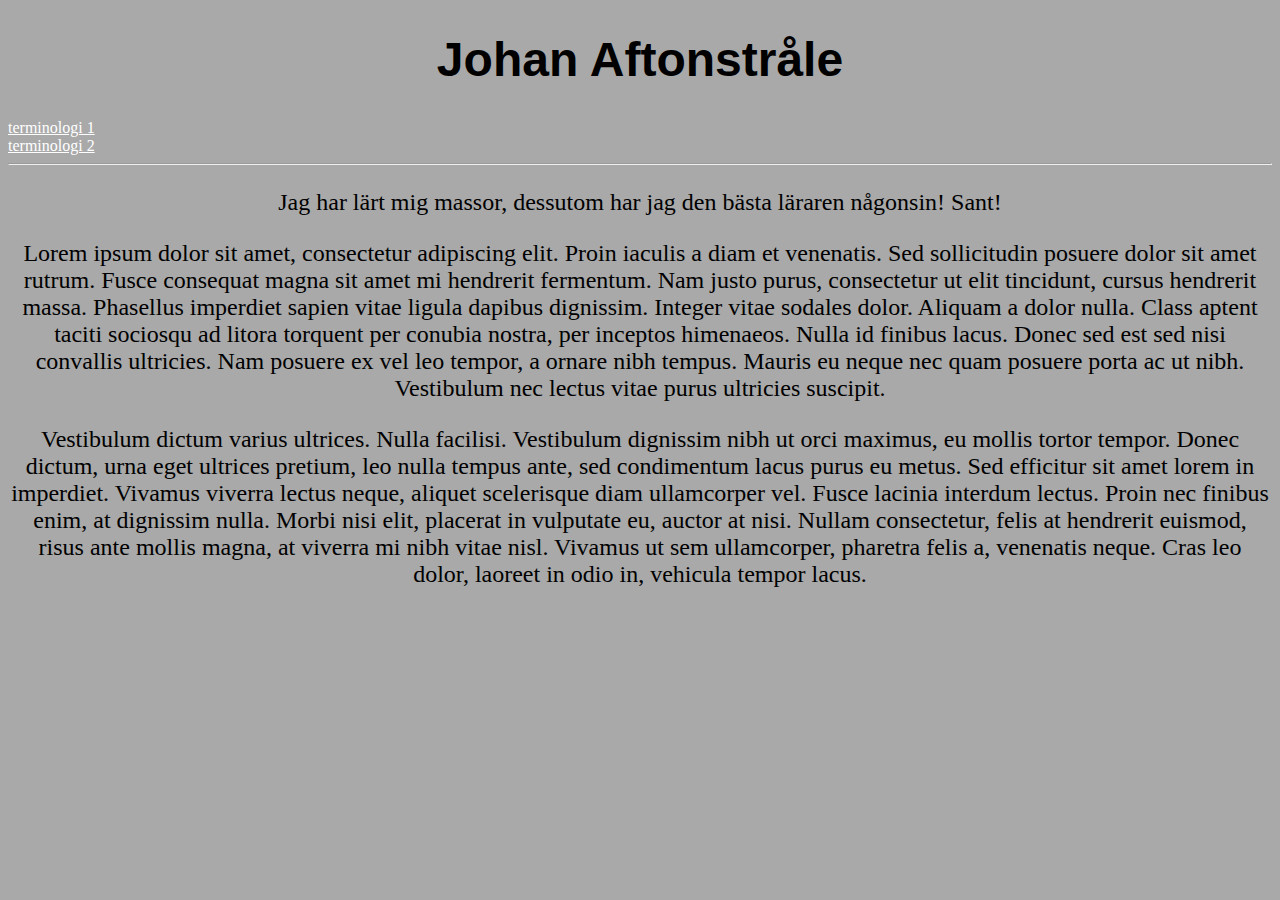
<file: index.html>
<!DOCTYPE html>
<html lang="en">
<head>
   <meta charset="UTF-8">
   <meta http-equiv="X-UA-Compatible" content="IE=edge">
   <meta name="viewport" content="width=device-width, initial-scale=1.0">
   <link rel="stylesheet" href="style.css">
   <title>Document</title>
</head>
<body>
   <h1>Johan Aftonstråle</h1>
   <nav>
      <a href="term1.html">terminologi 1</a>
      <br>
      <a href="term2.html">terminologi 2</a>
      <br>
   </nav>
      <hr>
      <p>Jag har lärt mig massor, dessutom har jag den bästa läraren någonsin! Sant!</p>
      <p>Lorem ipsum dolor sit amet, consectetur adipiscing elit. Proin iaculis a diam et venenatis. Sed sollicitudin posuere dolor sit amet rutrum. Fusce consequat magna sit amet mi hendrerit fermentum. Nam justo purus, consectetur ut elit tincidunt, cursus hendrerit massa. Phasellus imperdiet sapien vitae ligula dapibus dignissim. Integer vitae sodales dolor. Aliquam a dolor nulla. Class aptent taciti sociosqu ad litora torquent per conubia nostra, per inceptos himenaeos. Nulla id finibus lacus. Donec sed est sed nisi convallis ultricies. Nam posuere ex vel leo tempor, a ornare nibh tempus. Mauris eu neque nec quam posuere porta ac ut nibh. Vestibulum nec lectus vitae purus ultricies suscipit.</p>
      <p>Vestibulum dictum varius ultrices. Nulla facilisi. Vestibulum dignissim nibh ut orci maximus, eu mollis tortor tempor. Donec dictum, urna eget ultrices pretium, leo nulla tempus ante, sed condimentum lacus purus eu metus. Sed efficitur sit amet lorem in imperdiet. Vivamus viverra lectus neque, aliquet scelerisque diam ullamcorper vel. Fusce lacinia interdum lectus. Proin nec finibus enim, at dignissim nulla. Morbi nisi elit, placerat in vulputate eu, auctor at nisi. Nullam consectetur, felis at hendrerit euismod, risus ante mollis magna, at viverra mi nibh vitae nisl. Vivamus ut sem ullamcorper, pharetra felis a, venenatis neque. Cras leo dolor, laoreet in odio in, vehicula tempor lacus.</p>
</body>
</html>
</file>
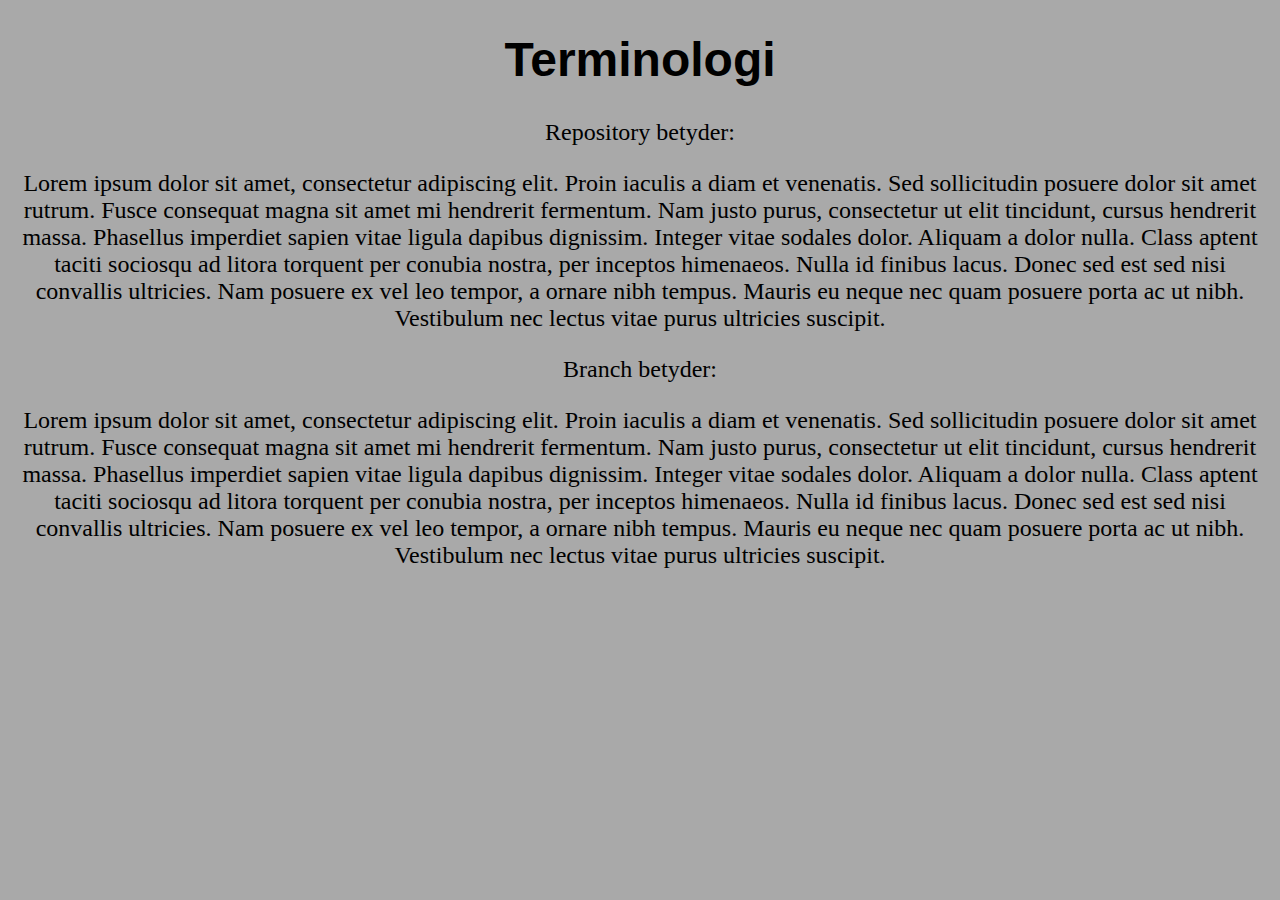
<file: term1.html>
<!DOCTYPE html>
<html lang="en">
<head>
   <meta charset="UTF-8">
   <meta http-equiv="X-UA-Compatible" content="IE=edge">
   <meta name="viewport" content="width=device-width, initial-scale=1.0">
   <link rel="stylesheet" href="style.css">
   <title>Document</title>
</head>
<body>
   <h1>Terminologi</h1>
      <p>Repository betyder:</p>
      <p>Lorem ipsum dolor sit amet, consectetur adipiscing elit. Proin iaculis a diam et venenatis. Sed sollicitudin posuere dolor sit amet rutrum. Fusce consequat magna sit amet mi hendrerit fermentum. Nam justo purus, consectetur ut elit tincidunt, cursus hendrerit massa. Phasellus imperdiet sapien vitae ligula dapibus dignissim. Integer vitae sodales dolor. Aliquam a dolor nulla. Class aptent taciti sociosqu ad litora torquent per conubia nostra, per inceptos himenaeos. Nulla id finibus lacus. Donec sed est sed nisi convallis ultricies. Nam posuere ex vel leo tempor, a ornare nibh tempus. Mauris eu neque nec quam posuere porta ac ut nibh. Vestibulum nec lectus vitae purus ultricies suscipit.</p>
      <p>Branch betyder:</p>
      <p>Lorem ipsum dolor sit amet, consectetur adipiscing elit. Proin iaculis a diam et venenatis. Sed sollicitudin posuere dolor sit amet rutrum. Fusce consequat magna sit amet mi hendrerit fermentum. Nam justo purus, consectetur ut elit tincidunt, cursus hendrerit massa. Phasellus imperdiet sapien vitae ligula dapibus dignissim. Integer vitae sodales dolor. Aliquam a dolor nulla. Class aptent taciti sociosqu ad litora torquent per conubia nostra, per inceptos himenaeos. Nulla id finibus lacus. Donec sed est sed nisi convallis ultricies. Nam posuere ex vel leo tempor, a ornare nibh tempus. Mauris eu neque nec quam posuere porta ac ut nibh. Vestibulum nec lectus vitae purus ultricies suscipit.</p>
</body>
</html>
</file>
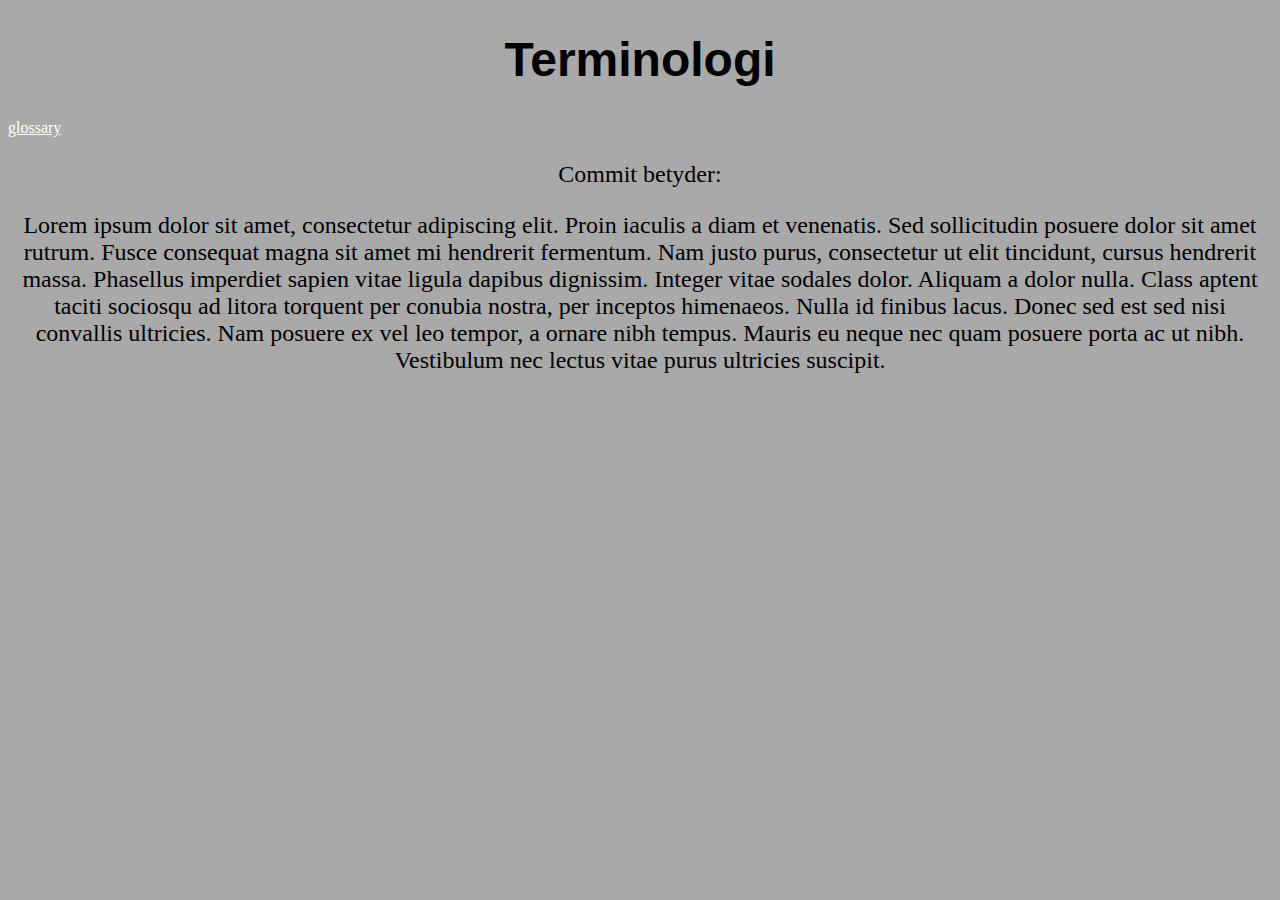
<file: term2.html>
<!DOCTYPE html>
<html lang="en">
<head>
   <meta charset="UTF-8">
   <meta http-equiv="X-UA-Compatible" content="IE=edge">
   <meta name="viewport" content="width=device-width, initial-scale=1.0">
   <link rel="stylesheet" href="style.css">
   <title>Document</title>
</head>
<body>
   <h1>Terminologi</h1>
      <a href="https://docs.github.com/en/get-started/quickstart/github-glossary">glossary</a>
      <p>Commit betyder:</p>
      <p>Lorem ipsum dolor sit amet, consectetur adipiscing elit. Proin iaculis a diam et venenatis. Sed sollicitudin posuere dolor sit amet rutrum. Fusce consequat magna sit amet mi hendrerit fermentum. Nam justo purus, consectetur ut elit tincidunt, cursus hendrerit massa. Phasellus imperdiet sapien vitae ligula dapibus dignissim. Integer vitae sodales dolor. Aliquam a dolor nulla. Class aptent taciti sociosqu ad litora torquent per conubia nostra, per inceptos himenaeos. Nulla id finibus lacus. Donec sed est sed nisi convallis ultricies. Nam posuere ex vel leo tempor, a ornare nibh tempus. Mauris eu neque nec quam posuere porta ac ut nibh. Vestibulum nec lectus vitae purus ultricies suscipit.</p>
</body>
</html>
</file>
<file: style.css>
body {
  background-color:  #A9A9A9;
}

h1 {
   font-family: 'Lucida Sans', 'Lucida Sans Regular', 'Lucida Grande', 'Lucida Sans Unicode', Geneva, Verdana, sans-serif;
   font-size: 3em;
   text-align: center;
}

p {
   font-family: 'Times New Roman', Times, serif;
   font-size: 1.5em;
   text-align: center;
}

a {
   color: white;
}
</file>
